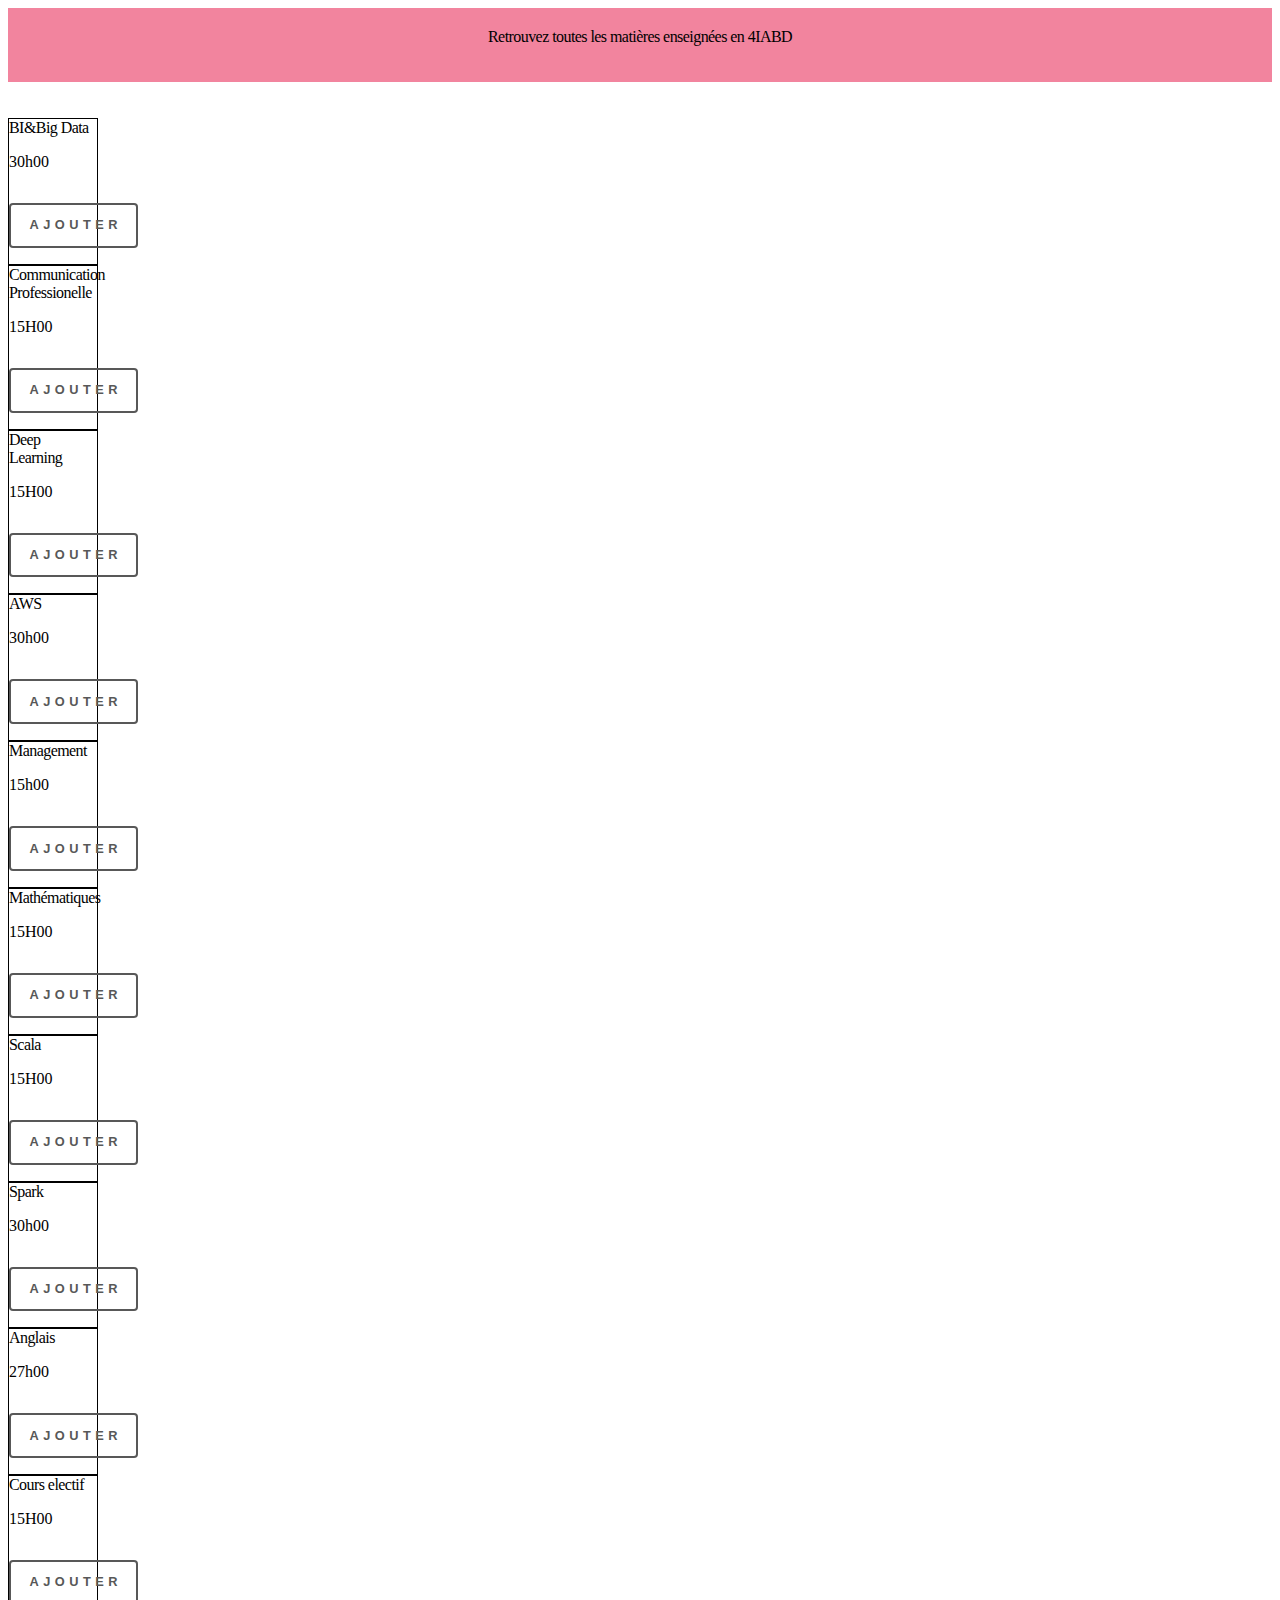
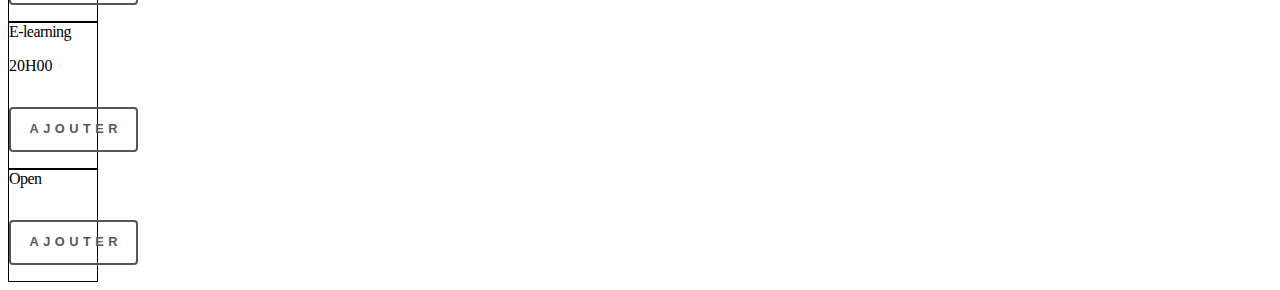
<file: firstApp/index.html>
<html>
    <head>
        <title>Projet AWS</title>
		<meta charset="utf-8" />
		<meta name="viewport" content="width=device-width, initial-scale=1, user-scalable=no" />
		<link rel="stylesheet" href="assets/css/style.css" />
        <!-- CSS only -->
<link href="https://cdn.jsdelivr.net/npm/bootstrap@5.0.0-beta1/dist/css/bootstrap.min.css" rel="stylesheet" integrity="sha384-giJF6kkoqNQ00vy+HMDP7azOuL0xtbfIcaT9wjKHr8RbDVddVHyTfAAsrekwKmP1" crossorigin="anonymous">
    </head>
    <body>
        <div class="title">
        <h1>Retrouvez toutes les matières enseignées en 4IABD</h1>
            </div>
        <br><br>
        <div class="container">
        <div class="row">
        <div class="col-sm" style="border: 0.3mm solid black">
            <h1>BI&Big Data</h1>
            <p>30h00</p>
             <form action = "http://localhost:8080/index" method = "post">
               <button name="name" value="BI">Ajouter</button>
            </form>
        </div>
        <div class="col-sm" style="border:  0.3mm solid black">
            <h1>Communication Professionelle</h1>
            <p>15H00</p>
             <form action = "http://localhost:8080/index" method = "post">
               <button name="name" value="Communication">Ajouter</button>
            </form>
        </div>
        <div class="col-sm" style="border:  0.3mm solid black">
            <h1>Deep Learning</h1>
            <p>15H00</p>
             <form action = "http://localhost:8080/index" method = "post">
               <button name="name" value="DeepLearning">Ajouter</button>
            </form>
        </div>
        <div class="col-sm" style="border:  0.3mm solid black">
            <h1>AWS</h1>
            <p>30h00</p>
             <form action = "http://localhost:8080/index" method = "post">
               <button name="name" value="AWS">Ajouter</button>
            </form>
        </div>
        </div>
        <div class="row">
        <div class="col-sm" style="border: 0.3mm solid black">
            <h1>Management</h1>
            <p>15h00</p>
             <form action = "http://localhost:8080/index" method = "post">
               <button name="name" value="Management">Ajouter</button>
            </form>
        </div>
        <div class="col-sm" style="border:  0.3mm solid black">
            <h1>Mathématiques</h1>
            <p>15H00</p>
             <form action = "http://localhost:8080/index" method = "post">
               <button name="name" value="Maths">Ajouter</button>
            </form>
        </div>
        <div class="col-sm" style="border:  0.3mm solid black">
            <h1>Scala</h1>
            <p>15H00</p>
             <form action = "http://localhost:8080/index" method = "post">
               <button name="name" value="Scala">Ajouter</button>
            </form>
        </div>
        <div class="col-sm" style="border:  0.3mm solid black">
            <h1>Spark</h1>
            <p>30h00</p>
             <form action = "http://localhost:8080/index" method = "post">
               <button name="name" value="Spark">Ajouter</button>
            </form>
        </div>
        </div>
        <div class="row">
        <div class="col-sm" style="border: 0.3mm solid black">
            <h1>Anglais</h1>
            <p>27h00</p>
             <form action = "http://localhost:8080/index" method = "post">
               <button name="name" value="Anglais">Ajouter</button>
            </form>
        </div>
        <div class="col-sm" style="border:  0.3mm solid black">
            <h1>Cours electif</h1>
            <p>15H00</p>
             <form action = "http://localhost:8080/index" method = "post">
               <button name="name" value="CoursElectif">Ajouter</button>
            </form>
        </div>
        <div class="col-sm" style="border:  0.3mm solid black">
            <h1>E-learning</h1>
            <p>20H00</p>
             <form action = "http://localhost:8080/index" method = "post">
               <button name="name" value="ELearning">Ajouter</button>
            </form>
        </div>
        <div class="col-sm" style="border:  0.3mm solid black">
            <h1>Open</h1>
            <p></p>
             <form action = "http://localhost:8080/index" method = "post">
               <button name="name" value="Open">Ajouter</button>
            </form>
        </div>
        </div>
            </div>
    </body>
    <footer>
    </footer>
</html>
</file>
<file: firstApp/assets/css/style.css>
p {
		margin: 0 0 2em 0;
	}

	h1 {
		font-size: 2.75em;
		font-weight: 700;
		line-height: 1.3;
		margin: 0 0 1em 0;
		letter-spacing: -0.035em;
        font: inherit;
	}

		h1 a {
			color: inherit;
		}

		@media screen and (max-width: 736px) {

			h1 {
				font-size: 2em;
				margin: 0 0 1em 0;
			}

		}

		@media screen and (max-width: 360px) {

			h1 {
				font-size: 1.75em;
			}

		}

.container {
    width: 90px;
}

.title{
    background-color: #f2849e;
    padding: 20px;
    text-align: center;
}

button {
		-moz-transition: border-bottom-color 0.2s ease, color 0.2s ease;
		-webkit-transition: border-bottom-color 0.2s ease, color 0.2s ease;
		-ms-transition: border-bottom-color 0.2s ease, color 0.2s ease;
		transition: border-bottom-color 0.2s ease, color 0.2s ease;
		text-decoration: none;
		color: #585858;
		border-bottom: dotted 1px rgba(88, 88, 88, 0.5);
	}

		button:hover {
			border-bottom-color: transparent;
			color: #f2849e !important;
		}

.card-body{
    width: 30px;
    height: 30px;
}

/* Button */

	input[type="submit"],
	input[type="reset"],
	input[type="button"],
	button,
	.button {
		-moz-appearance: none;
		-webkit-appearance: none;
		-ms-appearance: none;
		appearance: none;
		-moz-transition: background-color 0.2s ease-in-out, color 0.2s ease-in-out, box-shadow 0.2s ease-in-out;
		-webkit-transition: background-color 0.2s ease-in-out, color 0.2s ease-in-out, box-shadow 0.2s ease-in-out;
		-ms-transition: background-color 0.2s ease-in-out, color 0.2s ease-in-out, box-shadow 0.2s ease-in-out;
		transition: background-color 0.2s ease-in-out, color 0.2s ease-in-out, box-shadow 0.2s ease-in-out;
		background-color: transparent;
		border-radius: 4px;
		border: 0;
		box-shadow: inset 0 0 0 2px #585858;
		color: #585858 !important;
		cursor: pointer;
		display: inline-block;
		font-size: 0.8em;
		font-weight: 900;
		height: 3.5em;
		letter-spacing: 0.35em;
		line-height: 3.45em;
		overflow: hidden;
		padding: 0 1.25em 0 1.6em;
		text-align: center;
		text-decoration: none;
		text-overflow: ellipsis;
		text-transform: uppercase;
		white-space: nowrap;
	}

		input[type="submit"].icon:before,
		input[type="reset"].icon:before,
		input[type="button"].icon:before,
		button.icon:before,
		.button.icon:before {
			margin-right: 0.5em;
		}

		input[type="submit"].fit,
		input[type="reset"].fit,
		input[type="button"].fit,
		button.fit,
		.button.fit {
			width: 100%;
		}

		input[type="submit"]:hover,
		input[type="reset"]:hover,
		input[type="button"]:hover,
		button:hover,
		.button:hover {
			color: #f2849e !important;
			box-shadow: inset 0 0 0 2px #f2849e;
		}

		input[type="submit"]:active,
		input[type="reset"]:active,
		input[type="button"]:active,
		button:active,
		.button:active {
			background-color: rgba(242, 132, 158, 0.1);
		}

		input[type="submit"].small,
		input[type="reset"].small,
		input[type="button"].small,
		button.small,
		.button.small {
			font-size: 0.6em;
		}

		input[type="submit"].large,
		input[type="reset"].large,
		input[type="button"].large,
		button.large,
		.button.large {
			font-size: 1em;
		}

		input[type="submit"].primary,
		input[type="reset"].primary,
		input[type="button"].primary,
		button.primary,
		.button.primary {
			box-shadow: none;
			background-color: #585858;
			color: #ffffff !important;
		}

			input[type="submit"].primary:hover,
			input[type="reset"].primary:hover,
			input[type="button"].primary:hover,
			button.primary:hover,
			.button.primary:hover {
				background-color: #f2849e;
			}

			input[type="submit"].primary:active,
			input[type="reset"].primary:active,
			input[type="button"].primary:active,
			button.primary:active,
			.button.primary:active {
				background-color: #ee5f81;
			}

		input[type="submit"].disabled, input[type="submit"]:disabled,
		input[type="reset"].disabled,
		input[type="reset"]:disabled,
		input[type="button"].disabled,
		input[type="button"]:disabled,
		button.disabled,
		button:disabled,
		.button.disabled,
		.button:disabled {
			pointer-events: none;
			opacity: 0.25;
		}
</file>
